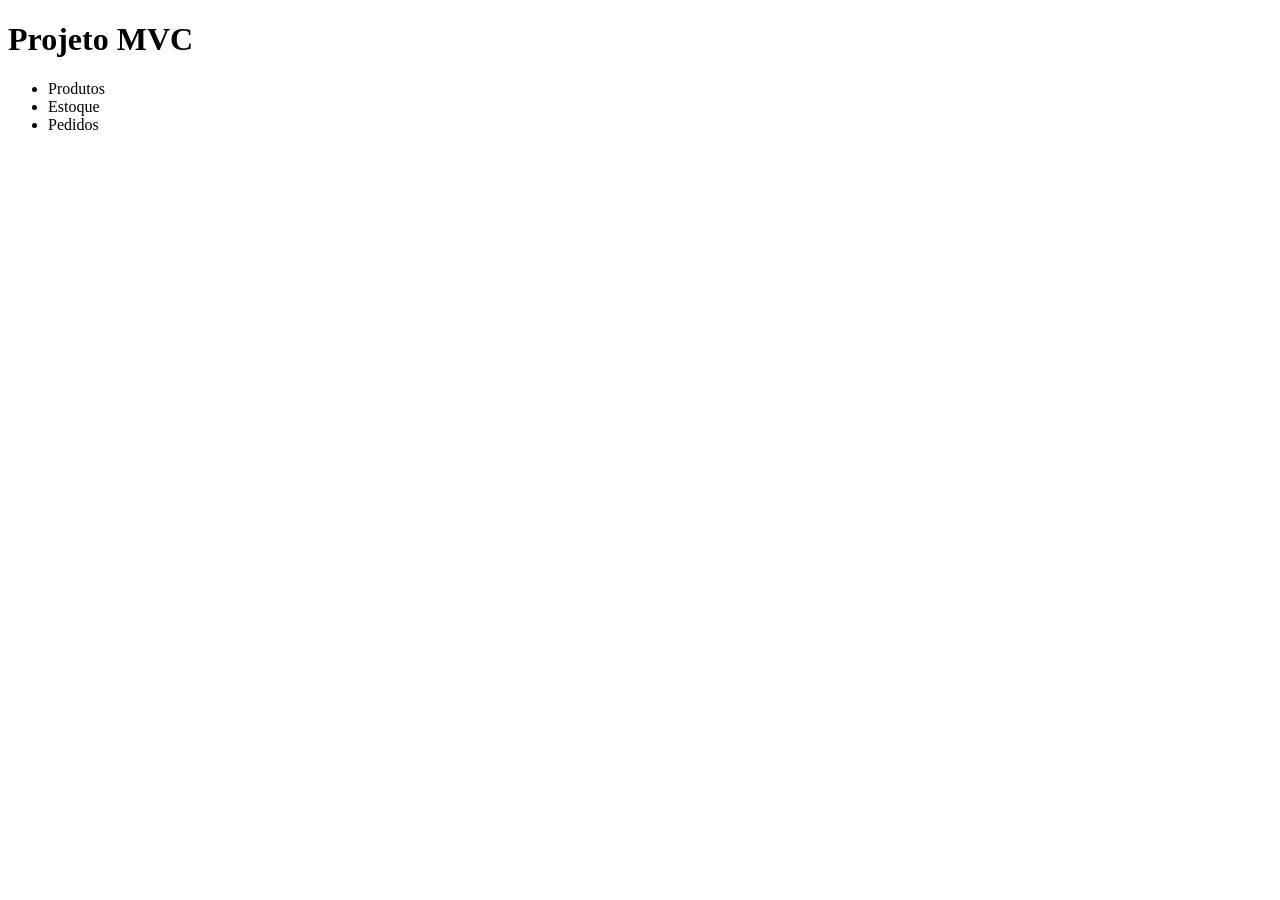
<file: aula-8/vendas/src/main/resources/view/index.html>
<!DOCTYPE html>
<html lang="pt-br" xmlns:th="http://www.thymeleaf.org">
<head>
  <meta charset="UTF-8">
  <meta name="viewport" content="width=device-width, initial-scale=1.0">
  <title>Projeto MVC</title>
</head>
<body>
  <div th:replace="~{fragments/layout :: topo('/home')}"></div>
  <h1>Projeto MVC</h1>
  <ul>
    <li><a th:href="@{/products}">Produtos</a></li>
    <li><a th:href="@{/estoque}">Estoque</a></li>
    <li><a th:href="@{/pedidos}">Pedidos</a></li>
  </ul>
</body>
</html>
</file>
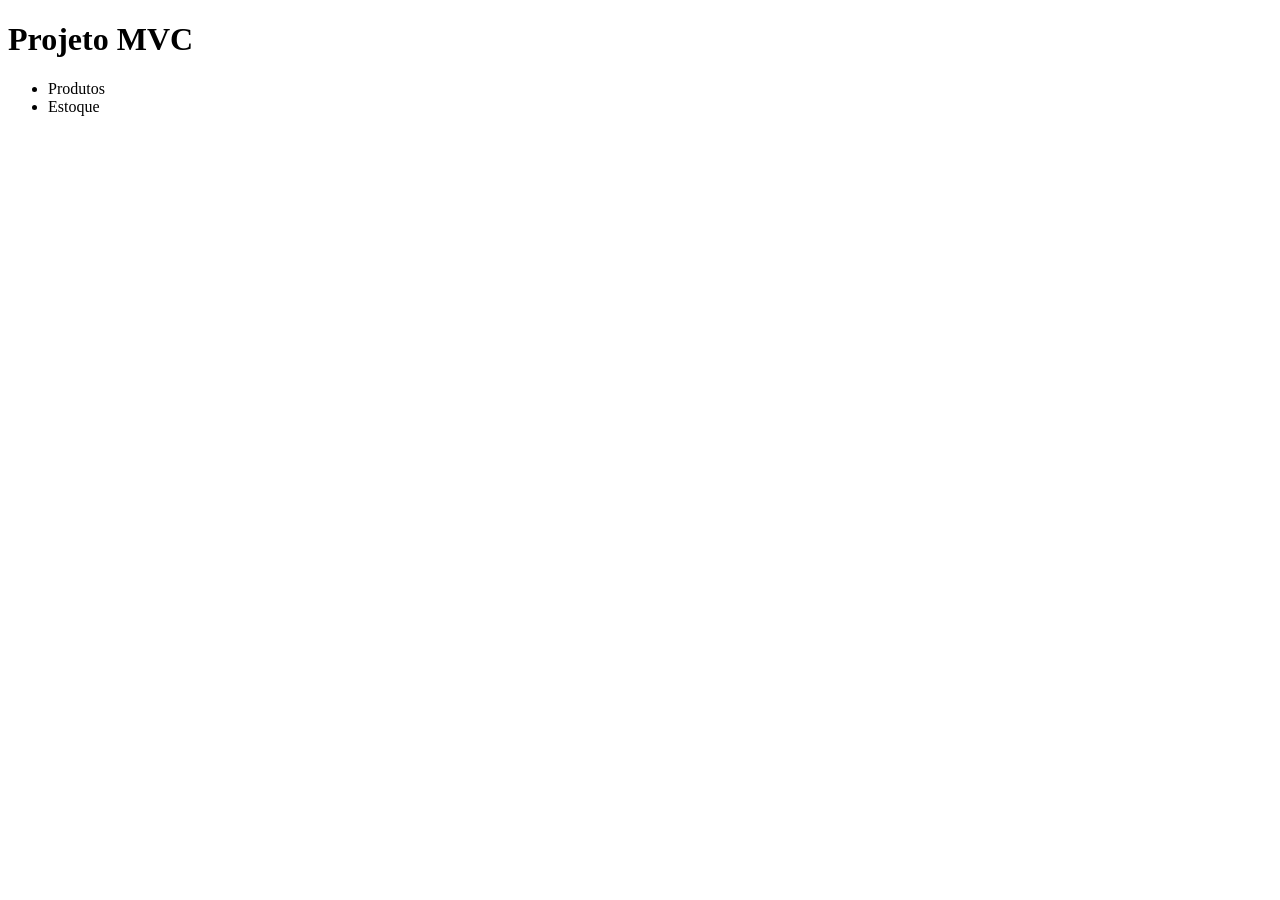
<file: aula-6/aula-6/mvc/src/main/resources/view/index.html>
<!DOCTYPE html>
<html lang="pt-br" xmlns:th="http://www.thymeleaf.org">
<head>
  <meta charset="UTF-8">
  <meta name="viewport" content="width=device-width, initial-scale=1.0">
  <title>Projeto MVC</title>
</head>
<body>
  <div th:replace="~{fragments/layout :: topo('/home')}"></div>
  <h1>Projeto MVC</h1>
  <ul>
    <li><a th:href="@{/products}">Produtos</a></li>
    <li><a th:href="@{/estoque}">Estoque</a></li>
  </ul>
</body>
</html>
</file>
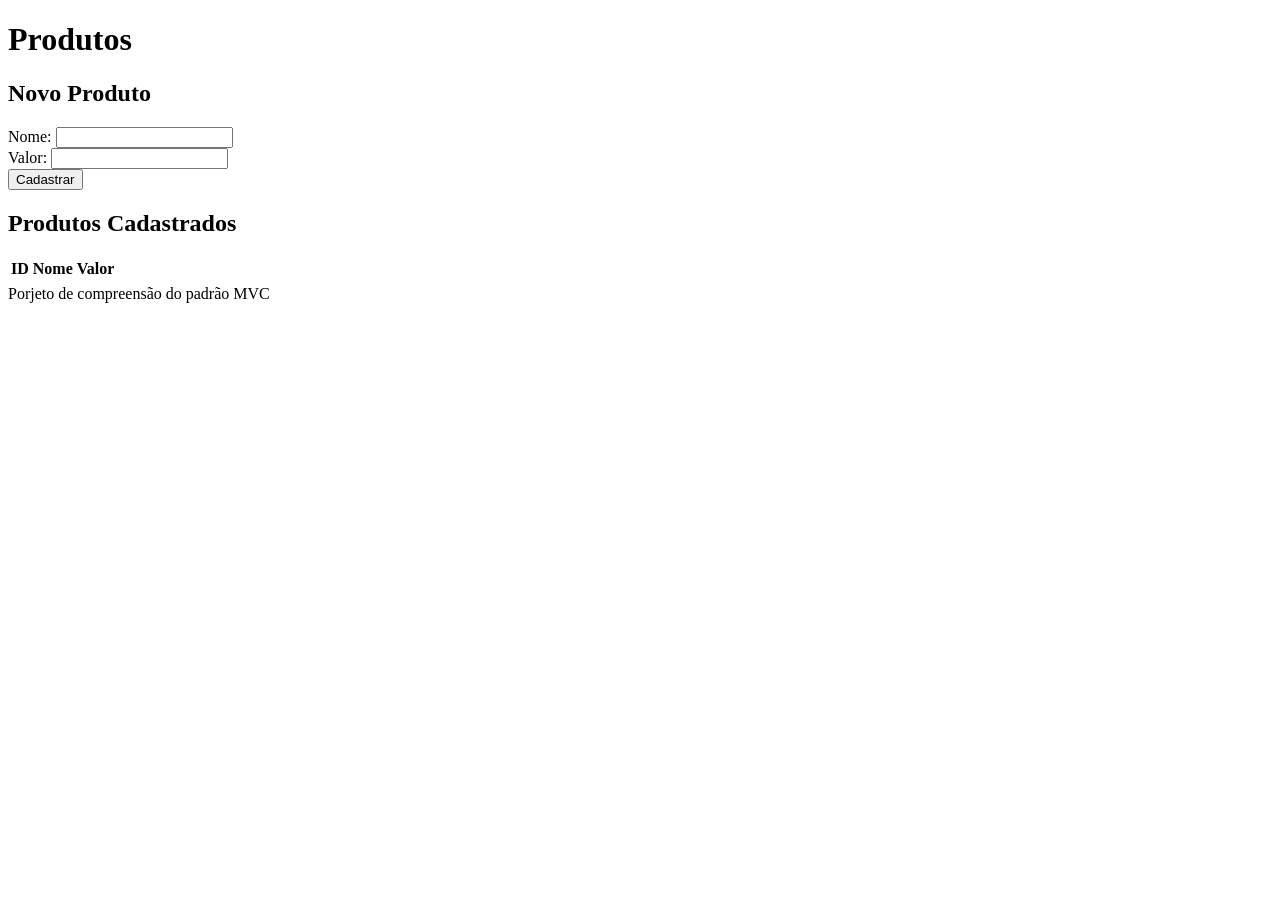
<file: Aula-05/mvc/src/main/resources/view/products.html>
<!doctype html>
<html lang="pt-br" xmlns:th="http://www.thymeleaf.org">
  <head>
    <meta charset="UTF-8" />
    <meta name="viewport" content="width=device-width, initial-scale=1.0" />
    <link rel="stylesheet" th:href="@{/css/style.css}" />
    <title>Products</title>
  </head>
  <body>
    <header>
      <h1>Produtos</h1>
    </header>
    <main>
      <section>
        <h2>Novo Produto</h2>
        <form th:action="@{/products}" th:object="${product}" method="post">
          <div>
            <label for="name">Nome:</label>
            <input id="name" type="text" th:field="*{name}" />
          </div>
          <div>
            <label for="price">Valor:</label>
            <input id="price" type="number" step="0.01" th:field="*{price}" />
          </div>
          <button type="submit">Cadastrar</button>
        </form>
      </section>
      <section>
        <h2>Produtos Cadastrados</h2>
        <table>
          <thead>
            <tr>
              <th>ID</th>
              <th>Nome</th>
              <th>Valor</th>
            </tr>
          </thead>
          <tbody>
            <tr th:each="product : ${products}">
                <td th:text="${product.id}"></td>
                <td th:text="${product.name}"></td>
                <td th:text="${product.price}"></td>
            </tr>
          </tbody>
        </table>
      </section>
    </main>
    <footer>Porjeto de compreensão do padrão MVC</footer>
  </body>
</html>
</file>
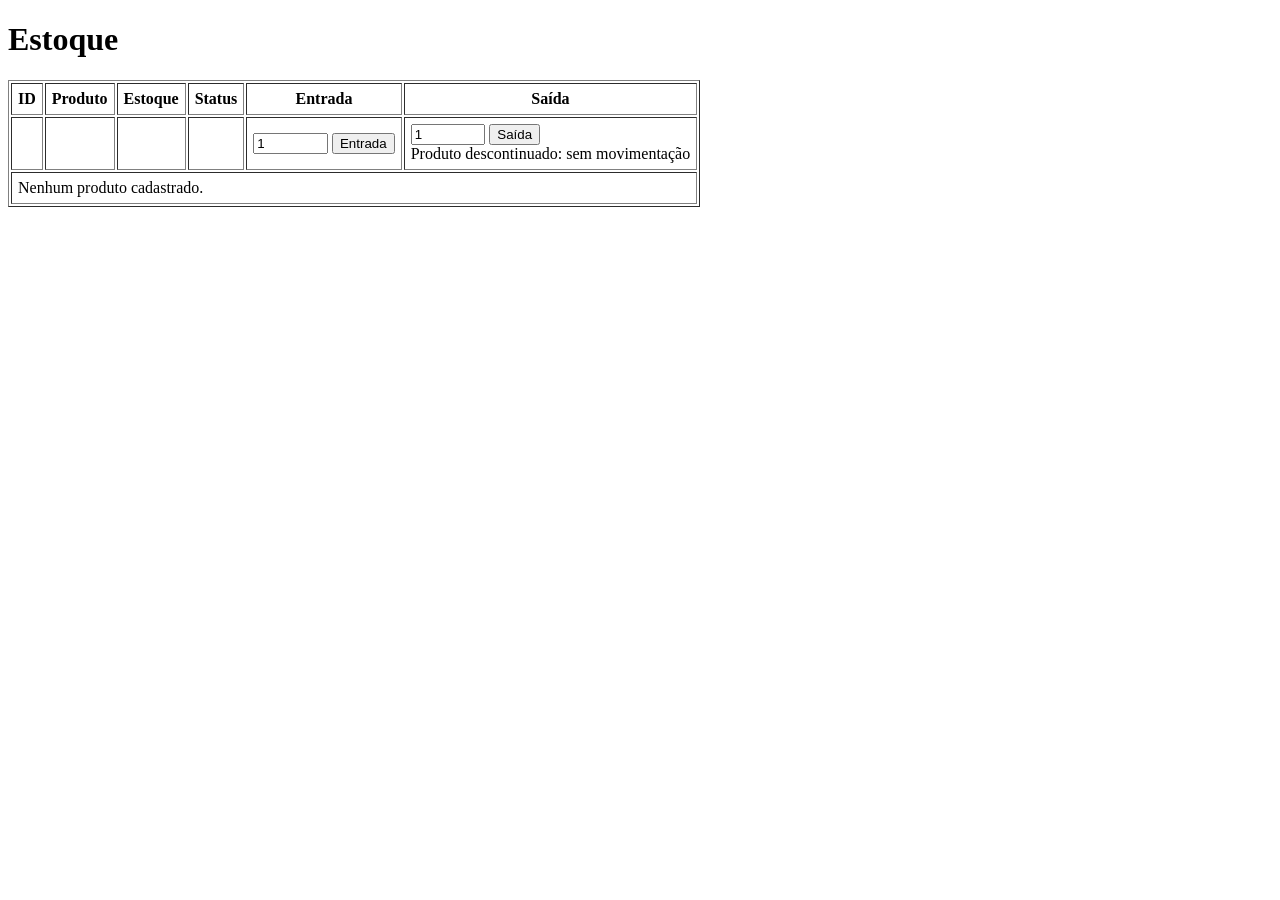
<file: aula-8/vendas/src/main/resources/view/estoque.html>
<!DOCTYPE html>
<html lang="pt-br" xmlns:th="http://www.thymeleaf.org">
<head>
  <meta charset="UTF-8">
  <meta name="viewport" content="width=device-width, initial-scale=1.0">
  <title>Estoque</title>
</head>
<body>
  <div th:replace="~{fragments/layout :: topo('/estoque')}"></div>
  <h1>Estoque</h1>
  <table border="1" cellpadding="6">
    <thead>
      <tr><th>ID</th><th>Produto</th><th>Estoque</th><th>Status</th><th>Entrada</th><th>Saída</th></tr>
    </thead>
    <tbody>
      <tr th:each="p : ${products}">
        <td th:text="${p.id}"></td>
        <td th:text="${p.name}"></td>
        <td th:text="${p.stock}"></td>
        <td th:text="${p.status.descricao}"></td>
        <td>
          <form th:if="${p.status.name() != 'DESCONTINUADO'}" th:action="@{/estoque/entrada}" method="post">
            <input type="hidden" name="productId" th:value="${p.id}">
            <input type="number" name="quantidade" min="1" value="1" required style="width: 5em">
            <button type="submit">Entrada</button>
          </form>
        </td>
        <td>
          <form th:if="${p.status.name() != 'DESCONTINUADO'}" th:action="@{/estoque/saida}" method="post">
            <input type="hidden" name="productId" th:value="${p.id}">
            <input type="number" name="quantidade" min="1" value="1" required style="width: 5em">
            <button type="submit">Saída</button>
          </form>
          <span th:if="${p.status.name() == 'DESCONTINUADO'}">Produto descontinuado: sem movimentação</span>
        </td>
      </tr>
      <tr th:if="${#lists.isEmpty(products)}"><td colspan="6">Nenhum produto cadastrado.</td></tr>
    </tbody>
  </table>
</body>
</html>
</file>
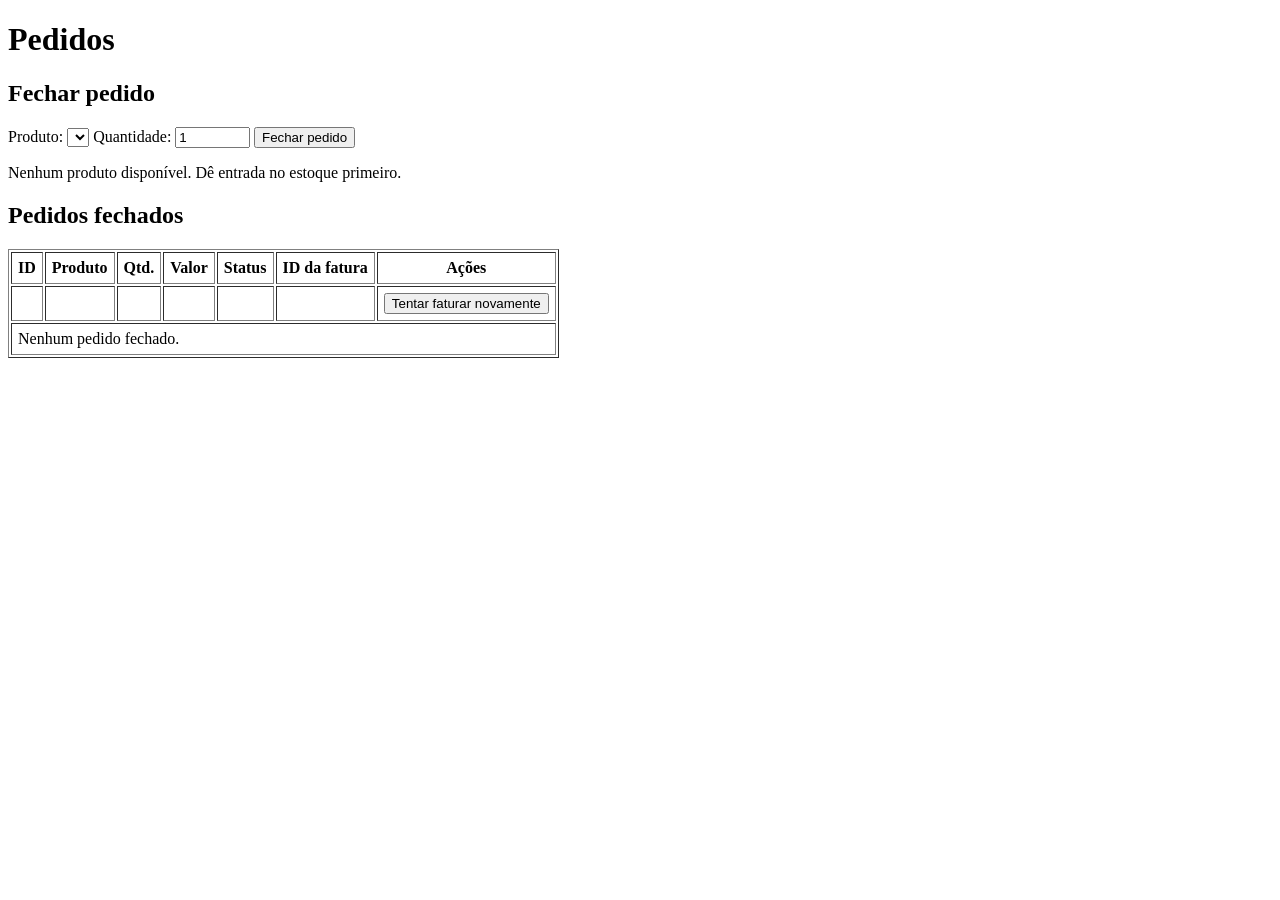
<file: aula-8/vendas/src/main/resources/view/pedidos.html>
<!DOCTYPE html>
<html lang="pt-br" xmlns:th="http://www.thymeleaf.org">
<head>
  <meta charset="UTF-8">
  <meta name="viewport" content="width=device-width, initial-scale=1.0">
  <title>Pedidos</title>
</head>
<body>
  <div th:replace="~{fragments/layout :: topo('/pedidos')}"></div>
  <h1>Pedidos</h1>

  <h2>Fechar pedido</h2>
  <form th:if="${not #lists.isEmpty(disponiveis)}" th:action="@{/pedidos}" method="post">
    <label>Produto:
      <select name="productId" required>
        <option th:each="p : ${disponiveis}" th:value="${p.id}"
                th:text="${p.name + ' (' + p.stock + ' em estoque)'}"></option>
      </select>
    </label>
    <label>Quantidade:
      <input type="number" name="quantidade" min="1" value="1" required style="width: 5em">
    </label>
    <button type="submit">Fechar pedido</button>
  </form>
  <p th:if="${#lists.isEmpty(disponiveis)}">Nenhum produto disponível. Dê entrada no estoque primeiro.</p>

  <h2>Pedidos fechados</h2>
  <table border="1" cellpadding="6">
    <thead>
      <tr><th>ID</th><th>Produto</th><th>Qtd.</th><th>Valor</th><th>Status</th><th>ID da fatura</th><th>Ações</th></tr>
    </thead>
    <tbody>
      <tr th:each="p : ${pedidos}">
        <td th:text="${p.id}"></td>
        <td th:text="${p.product.name}"></td>
        <td th:text="${p.quantidade}"></td>
        <td th:text="${#numbers.formatDecimal(p.valor, 1, 'POINT', 2, 'COMMA')}"></td>
        <td>
          <span th:text="${p.status.descricao}"></span>
          <br th:if="${p.erroFaturamento}">
          <small th:if="${p.erroFaturamento}" th:text="${p.erroFaturamento}" style="color: crimson"></small>
        </td>
        <td th:text="${p.faturaId}"></td>
        <td>
          <form th:if="${p.status.name() == 'FALHA_FATURAMENTO'}"
                th:action="@{/pedidos/{id}/refaturar(id=${p.id})}" method="post">
            <button type="submit">Tentar faturar novamente</button>
          </form>
        </td>
      </tr>
      <tr th:if="${#lists.isEmpty(pedidos)}"><td colspan="7">Nenhum pedido fechado.</td></tr>
    </tbody>
  </table>
</body>
</html>
</file>
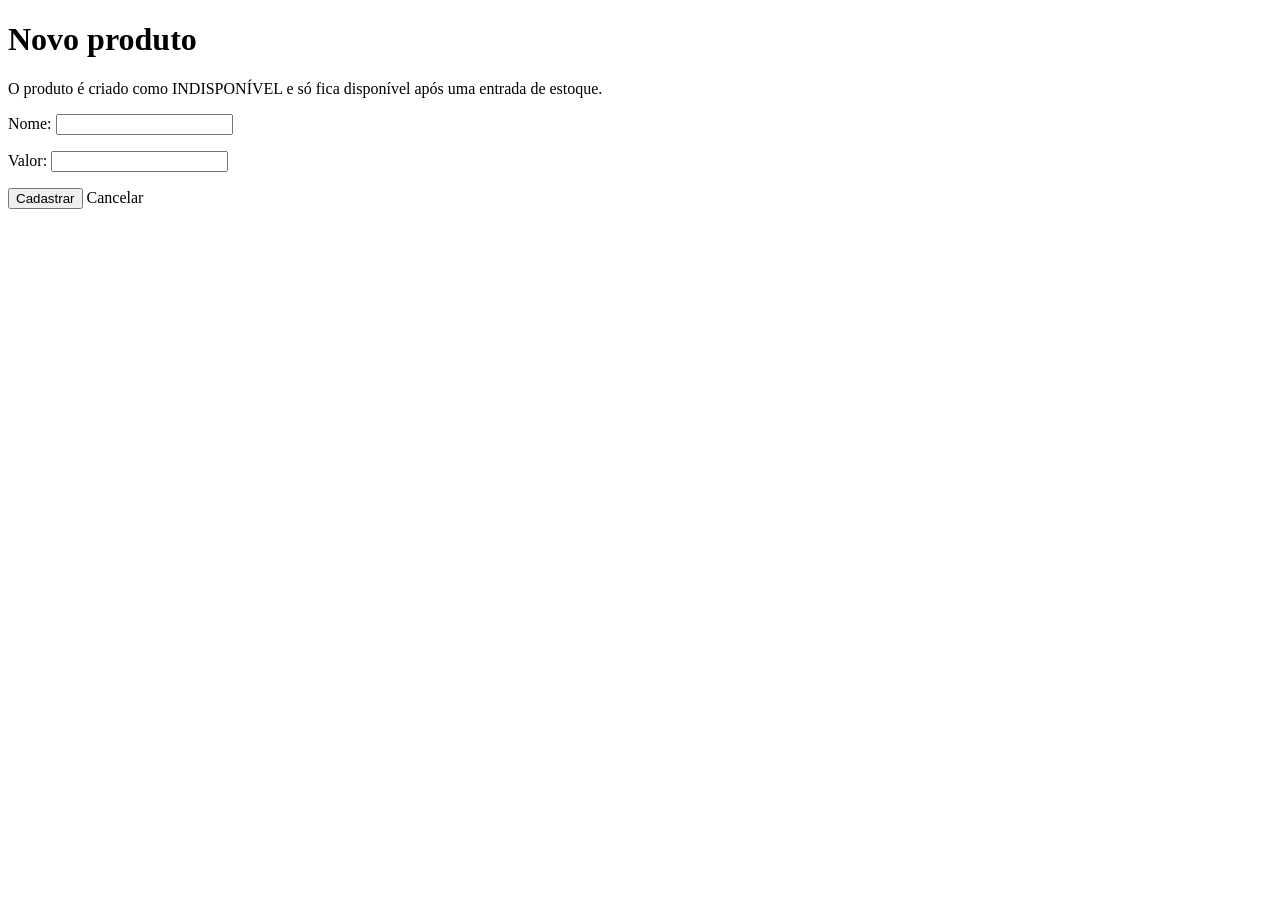
<file: aula-8/vendas/src/main/resources/view/product-form.html>
<!DOCTYPE html>
<html lang="pt-br" xmlns:th="http://www.thymeleaf.org">
<head>
  <meta charset="UTF-8">
  <meta name="viewport" content="width=device-width, initial-scale=1.0">
  <title>Novo produto</title>
</head>
<body>
  <div th:replace="~{fragments/layout :: topo('/products/new')}"></div>
  <h1>Novo produto</h1>
  <p>O produto é criado como INDISPONÍVEL e só fica disponível após uma entrada de estoque.</p>
  <form th:action="@{/products}" method="post">
    <p><label>Nome: <input type="text" name="name" required></label></p>
    <p><label>Valor: <input type="number" name="price" step="0.01" min="0" required></label></p>
    <button type="submit">Cadastrar</button>
    <a th:href="@{/products}">Cancelar</a>
  </form>
</body>
</html>
</file>
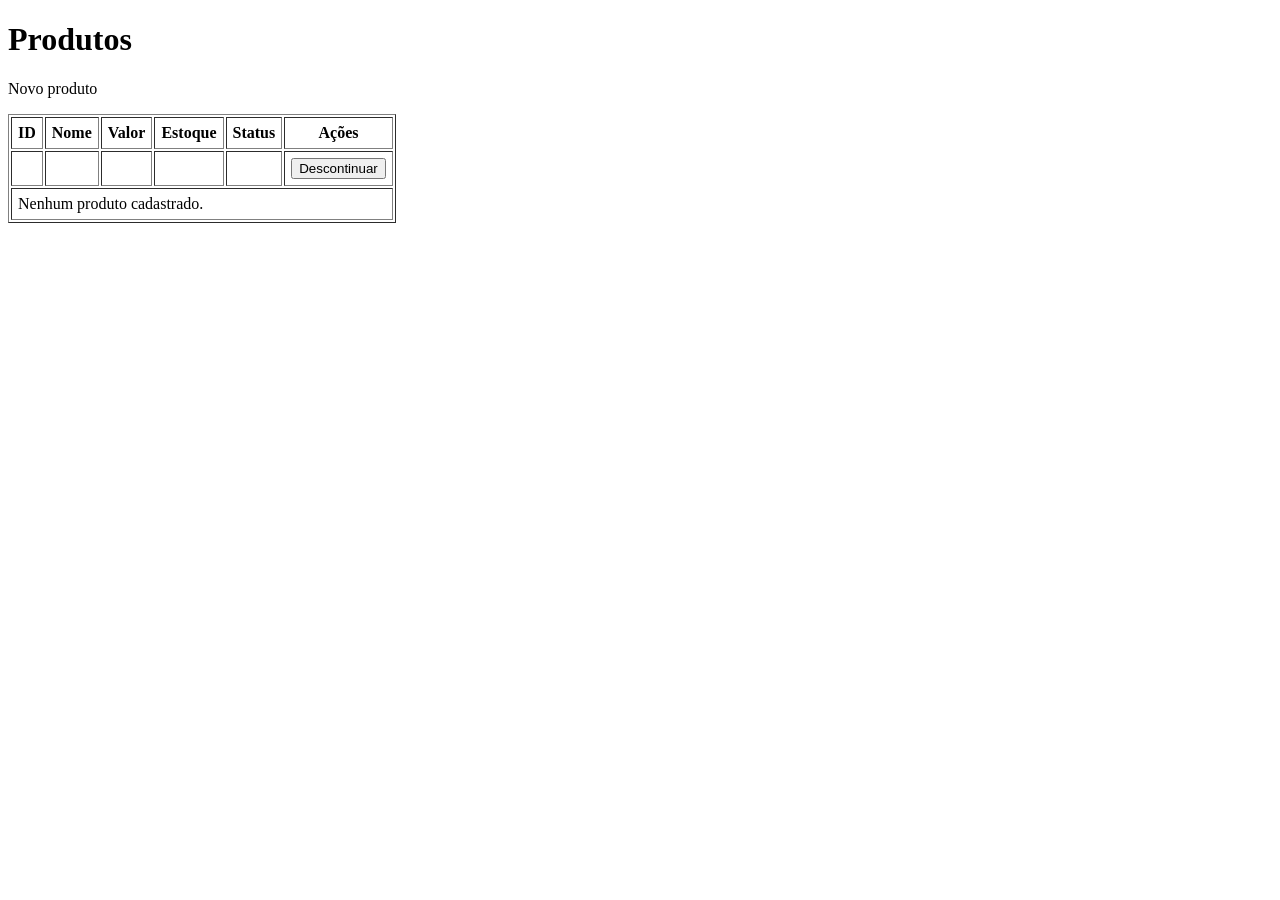
<file: aula-8/vendas/src/main/resources/view/products.html>
<!DOCTYPE html>
<html lang="pt-br" xmlns:th="http://www.thymeleaf.org">
<head>
  <meta charset="UTF-8">
  <meta name="viewport" content="width=device-width, initial-scale=1.0">
  <title>Produtos</title>
</head>
<body>
  <div th:replace="~{fragments/layout :: topo('/products')}"></div>
  <h1>Produtos</h1>
  <p><a th:href="@{/products/new}">Novo produto</a></p>
  <table border="1" cellpadding="6">
    <thead>
      <tr><th>ID</th><th>Nome</th><th>Valor</th><th>Estoque</th><th>Status</th><th>Ações</th></tr>
    </thead>
    <tbody>
      <tr th:each="p : ${products}">
        <td th:text="${p.id}"></td>
        <td th:text="${p.name}"></td>
        <td th:text="${#numbers.formatDecimal(p.price, 1, 'POINT', 2, 'COMMA')}"></td>
        <td th:text="${p.stock}"></td>
        <td th:text="${p.status.descricao}"></td>
        <td>
          <form th:if="${p.status.name() != 'DESCONTINUADO' and perfilAtual.name() == 'ADM'}"
                th:action="@{/products/{id}/descontinuar(id=${p.id})}" method="post">
            <button type="submit">Descontinuar</button>
          </form>
        </td>
      </tr>
      <tr th:if="${#lists.isEmpty(products)}"><td colspan="6">Nenhum produto cadastrado.</td></tr>
    </tbody>
  </table>
</body>
</html>
</file>
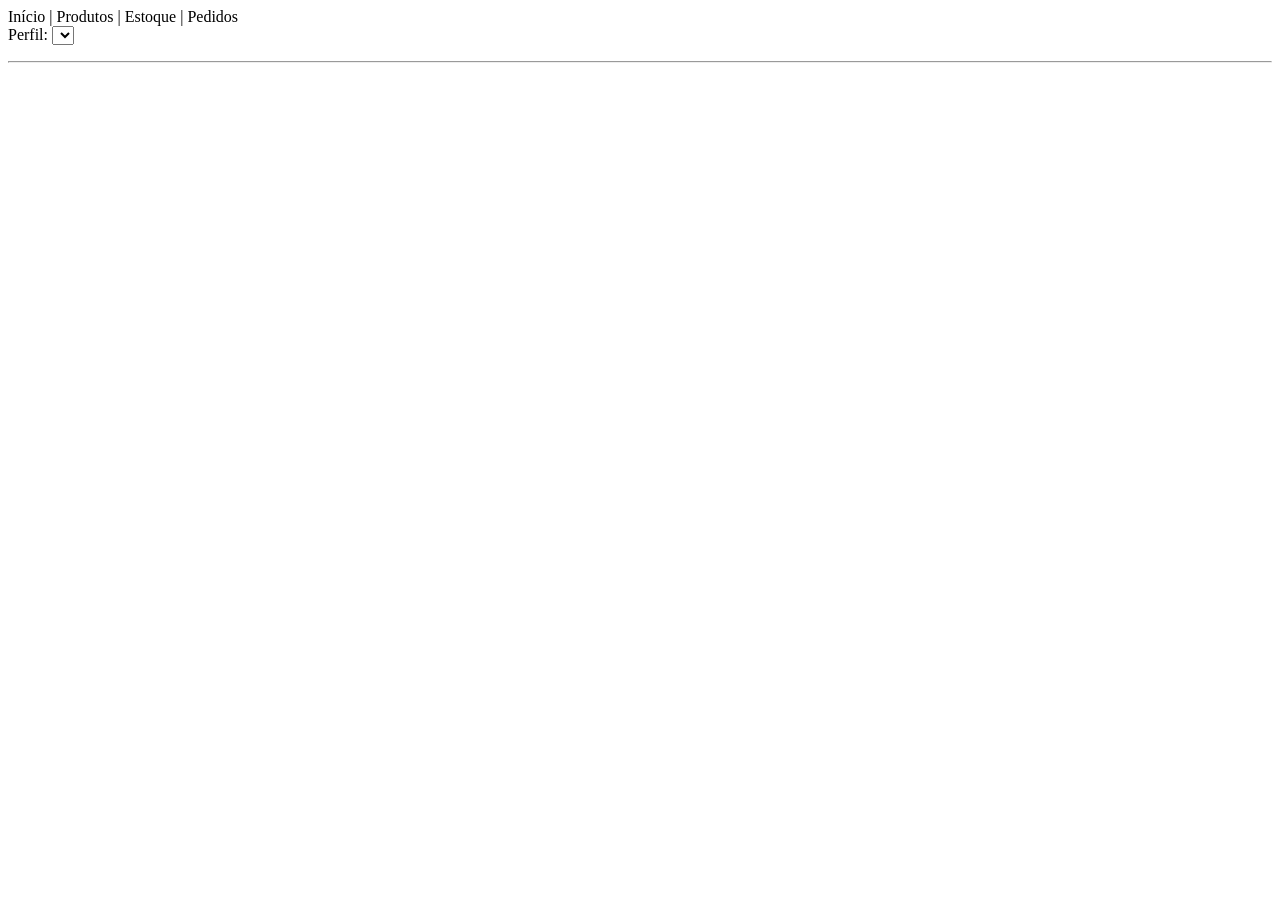
<file: aula-8/vendas/src/main/resources/view/fragments/layout.html>
<!DOCTYPE html>
<html lang="pt-br" xmlns:th="http://www.thymeleaf.org">
<body>
  <header th:fragment="topo(voltar)">
    <nav>
      <a th:href="@{/home}">Início</a> |
      <a th:href="@{/products}">Produtos</a> |
      <a th:href="@{/estoque}">Estoque</a> |
      <a th:href="@{/pedidos}">Pedidos</a>
    </nav>
    <form th:action="@{/perfil}" method="post">
      <input type="hidden" name="voltar" th:value="${voltar}">
      <label>Perfil:
        <select name="perfil" onchange="this.form.submit()">
          <option th:each="p : ${perfis}" th:value="${p}" th:text="${p}" th:selected="${p == perfilAtual}"></option>
        </select>
      </label>
      <noscript><button type="submit">Trocar</button></noscript>
    </form>
    <p th:if="${sucesso}" th:text="${sucesso}" style="color: green"></p>
    <p th:if="${erro}" th:text="${erro}" style="color: crimson"></p>
    <hr>
  </header>
</body>
</html>
</file>
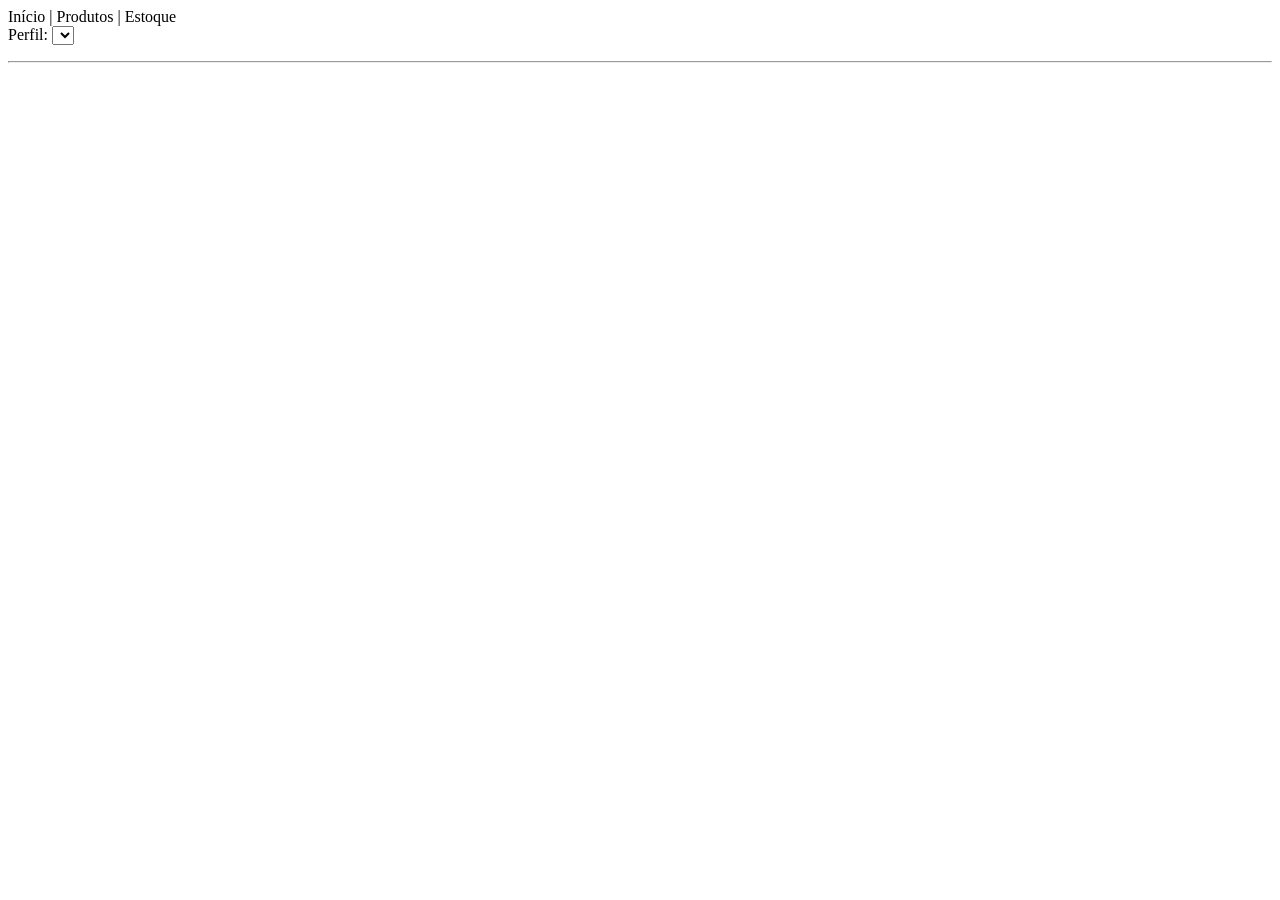
<file: aula-6/aula-6/mvc/src/main/resources/view/fragments/layout.html>
<!DOCTYPE html>
<html lang="pt-br" xmlns:th="http://www.thymeleaf.org">
<body>
  <header th:fragment="topo(voltar)">
    <nav>
      <a th:href="@{/home}">Início</a> |
      <a th:href="@{/products}">Produtos</a> |
      <a th:href="@{/estoque}">Estoque</a>
    </nav>
    <form th:action="@{/perfil}" method="post">
      <input type="hidden" name="voltar" th:value="${voltar}">
      <label>Perfil:
        <select name="perfil" onchange="this.form.submit()">
          <option th:each="p : ${perfis}" th:value="${p}" th:text="${p}" th:selected="${p == perfilAtual}"></option>
        </select>
      </label>
      <noscript><button type="submit">Trocar</button></noscript>
    </form>
    <p th:if="${sucesso}" th:text="${sucesso}" style="color: green"></p>
    <p th:if="${erro}" th:text="${erro}" style="color: crimson"></p>
    <hr>
  </header>
</body>
</html>
</file>
